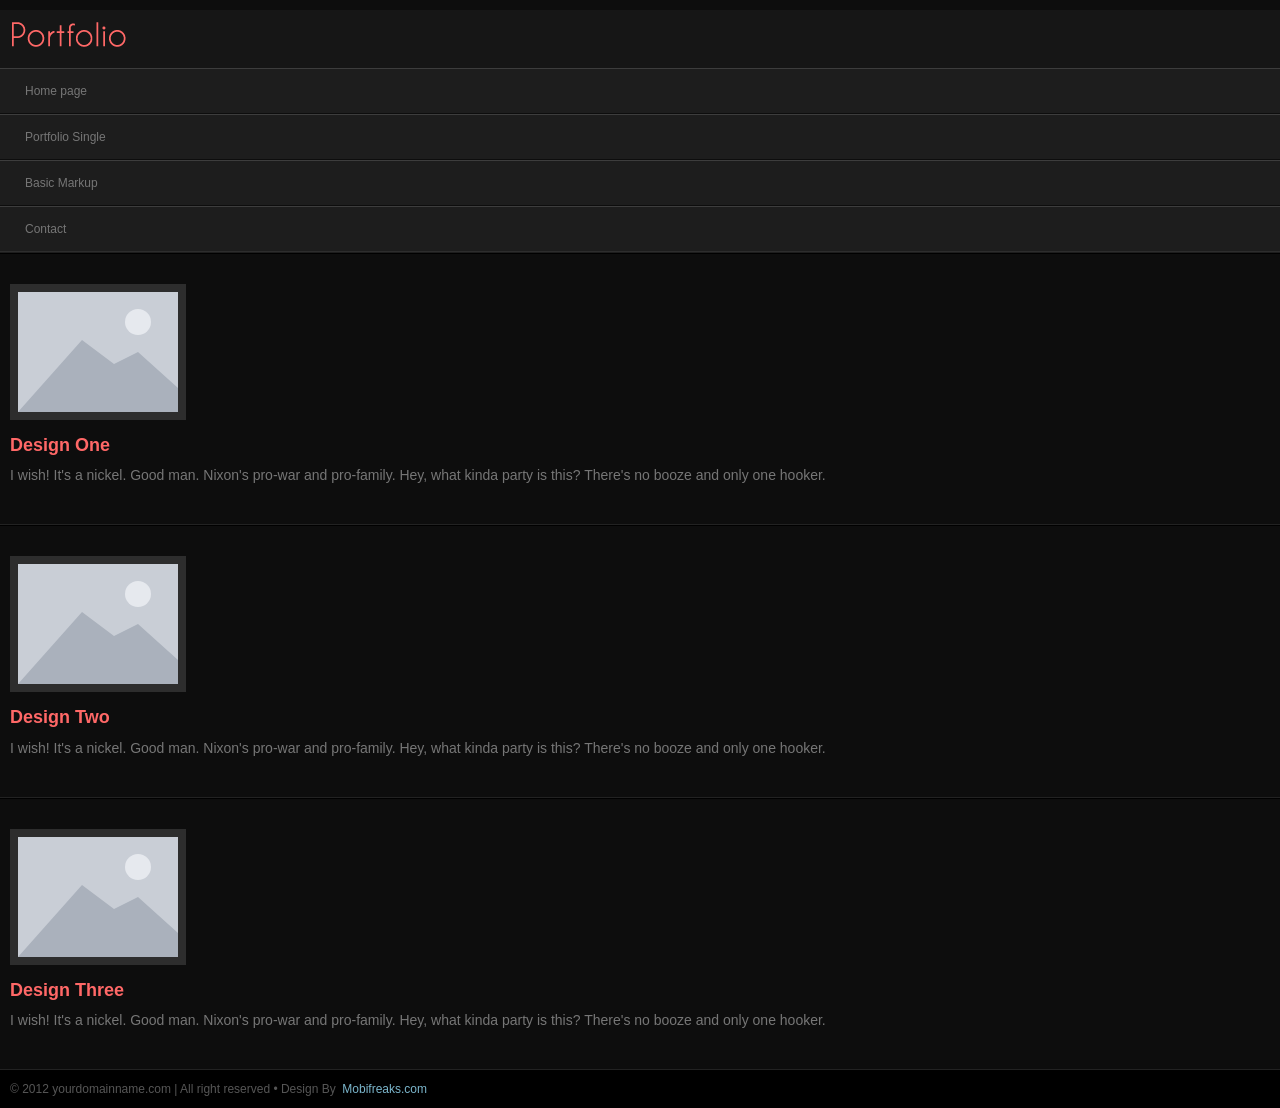
<file: index.html>
<!DOCTYPE html>
<html>
    <head>
        <meta charset="UTF-8" />
        <meta name="viewport" content="width=device-width, initial-scale=1" />
        <title>Portfolio Mobi Home Page - Free mobile website template which supports Iphone, Android, High End Touch</title>
        <link href="style.css" rel="stylesheet" type="text/css" />
        <meta name="keywords" content="free mobile website templates, iphone ,android, high end touch" />
        <meta name="description" content="Design 6 is a free mobile template work in all most all mobile devices. free to use for both commercial and non-commercial purposes under the MIT license" />
    </head>
<body>
	<header>
        <div class="logo">
            <a href="index.html">
                <img src="images/logo.png" alt="logo for free mobile website template - Design 6" />
            </a>
        </div>
		<nav class="vertical menu">
            <ul>
                <li><a href="index.html">Home page</a></li>
                <li><a href="single.html">Portfolio Single</a></li>
                <li><a href="basic_markup.html">Basic Markup</a></li>
                <li><a href="contact.html">Contact</a></li>
            </ul>
        </nav> 
        <div class="clear"></div>
    </header>    
    <div class="content">
    <article class="underline">
			<a href="single.html"><img src="images/placeholder-160x120.svg" alt="title of the image"/></a>			
			<h2><a href="single.html">Design One</a></h2>
			<p>I wish! It's a nickel. Good man. Nixon's pro-war and pro-family. Hey, what kinda party is this? There's no booze and only one hooker.</p>
    </article>
    <article class="underline">
			<a href="single.html"><img src="images/placeholder-160x120.svg" alt="title of the image"/></a>			
			<h2><a href="single.html">Design Two</a></h2>
			<p>I wish! It's a nickel. Good man. Nixon's pro-war and pro-family. Hey, what kinda party is this? There's no booze and only one hooker.</p>
    </article>
    <article class="underline">
			<a href="single.html"><img src="images/placeholder-160x120.svg" alt="title of the image"/></a>			
			<h2><a href="single.html">Design Three</a></h2>
			<p>I wish! It's a nickel. Good man. Nixon's pro-war and pro-family. Hey, what kinda party is this? There's no booze and only one hooker.</p>
    </article>
    </div>
	<footer>
        <p class="copy">&copy; 2012 yourdomainname.com | All right reserved &bull; Design By&nbsp;&nbsp;<a href="https://munawarahmed.com/mobifreaks" title="Design By Mobifreaks.com">Mobifreaks.com</a></p>
    </footer>
</body>
</html>
</file>
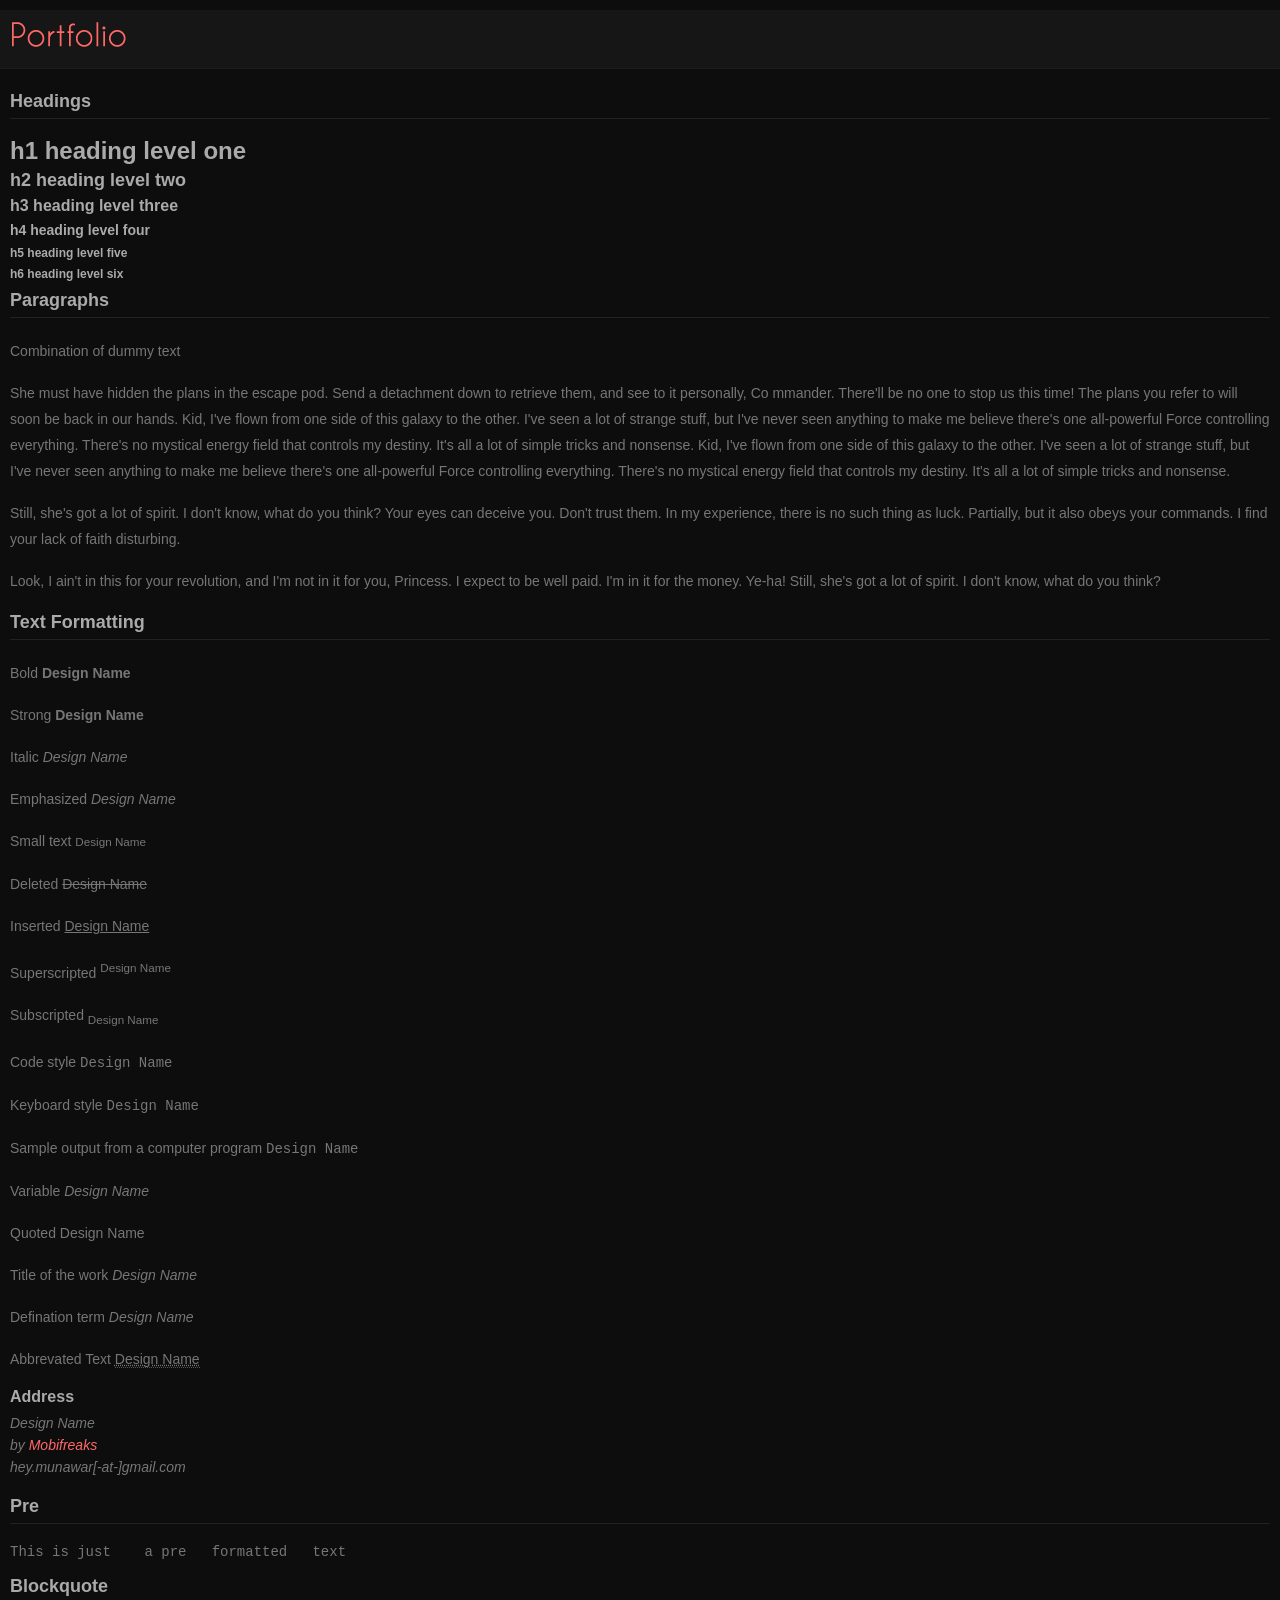
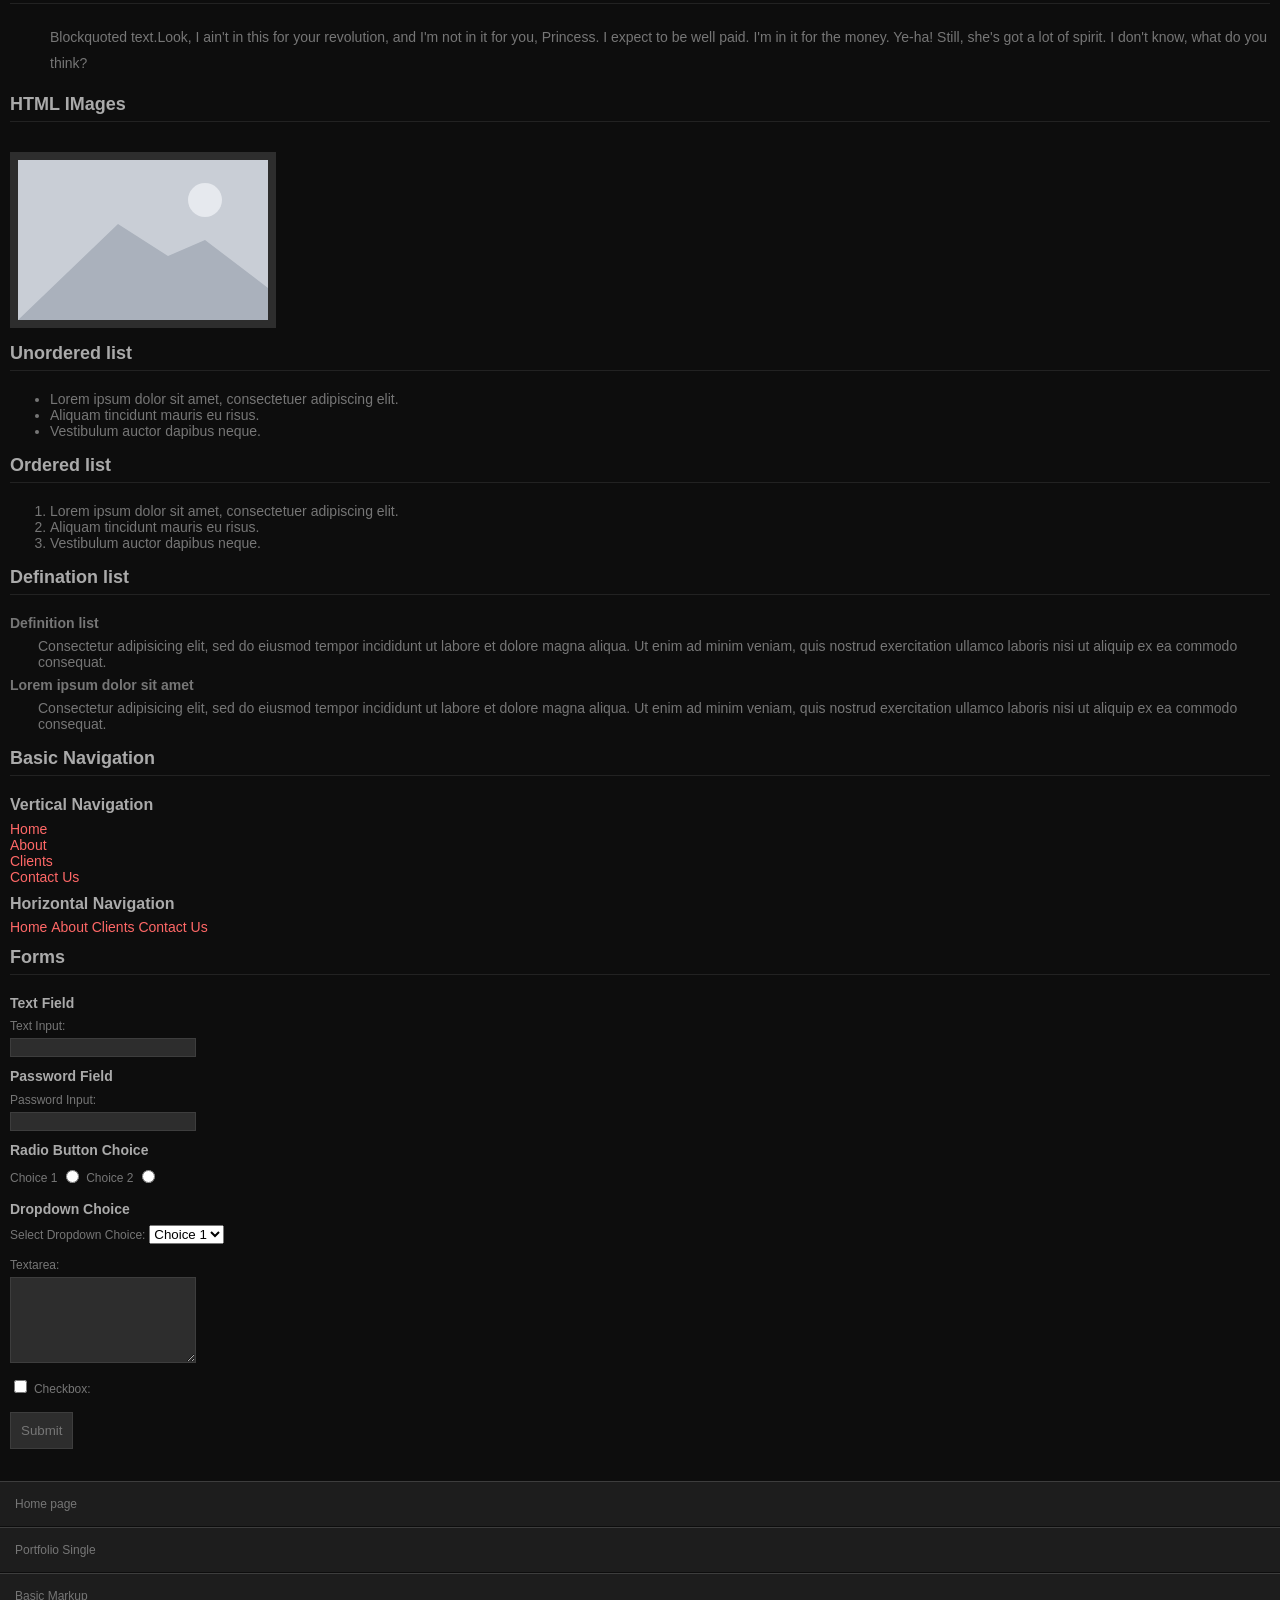
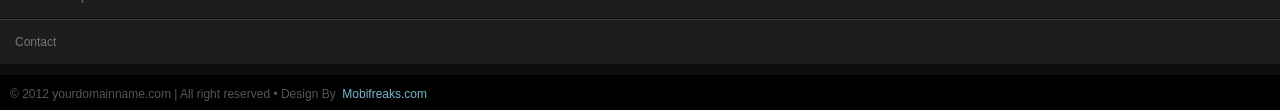
<file: basic_markup.html>
<!DOCTYPE html>
<html>
    <head>
        <meta charset="UTF-8" />
        <meta name="viewport" content="width=device-width, initial-scale=1" />
        <title>Portfolio Mobi Basic Markup Referance Page - Free mobile website template which supports Iphone, Android, High End Touch</title>
        <link href="style.css" rel="stylesheet" type="text/css"/>
        <meta name="keywords" content="free mobile website templates, iphone ,android, high end touch" />
        <meta name="description" content="Design 6 is a free mobile template work in all most all mobile devices. free to use for both commercial and non-commercial purposes under the MIT license" />
    </head>
<body>
	<header>
        <div class="logo">
            <a href="index.html">
                <img src="images/logo.png" alt="logo for free mobile website template - Design 6" />
            </a>
        </div>
		<div class="clear"></div>
    </header>
    <div class="content">
    <article>
    	<h2 class="underline">Headings</h2>
        	<h1>h1 heading level one</h1>
        	<h2>h2 heading level two</h2>
        	<h3>h3 heading level three</h3>
        	<h4>h4 heading level four</h4>
        	<h5>h5 heading level five</h5>
        	<h5>h6 heading level six</h6>        		
        	<h2 class="underline">Paragraphs</h2>
        	<p>Combination of dummy text</p>
        	<p>She must have hidden the plans in the escape pod. Send a detachment down to retrieve them, and see to it personally, Co  mmander. There'll be no one to stop us this time! The plans you refer to will soon be back in our hands. Kid, I've flown from one side of this galaxy to the other. I've seen a lot of strange stuff, but I've never seen anything to make me believe there's one all-powerful Force controlling everything. There's no mystical energy field that controls my destiny. It's all a lot of simple tricks and nonsense. Kid, I've flown from one side of this galaxy to the other. I've seen a lot of strange stuff, but I've never seen anything to make me believe there's one all-powerful Force controlling everything. There's no mystical energy field that controls my destiny. It's all a lot of simple tricks and nonsense.</p>
        	<p>Still, she's got a lot of spirit. I don't know, what do you think? Your eyes can deceive you. Don't trust them. In my experience, there is no such thing as luck. Partially, but it also obeys your commands. I find your lack of faith disturbing.</p>
        	<p>Look, I ain't in this for your revolution, and I'm not in it for you, Princess. I expect to be well paid. I'm in it for the money. Ye-ha! Still, she's got a lot of spirit. I don't know, what do you think?</p>        		
        	<h2 class="underline">Text Formatting</h2>
        	<p>Bold <b>Design Name</b></p>
			<p>Strong <strong>Design Name</strong></p>
			<p>Italic <i>Design Name</i></p>
			<p>Emphasized <em>Design Name</em></p>
			<p>Small text <small>Design Name</small></p>
			<p>Deleted <del>Design Name</del></p>
			<p>Inserted <ins>Design Name</ins></p>
			<p>Superscripted <sup>Design Name</sup></p>
			<p>Subscripted <sub>Design Name</sub></p>
			<p>Code style <code>Design Name</code></p>
			<p>Keyboard style <kbd>Design Name</kbd></p>
			<p>Sample output from a computer program <samp>Design Name</samp></p>
			<p>Variable <var>Design Name</var></p>
			<p>Quoted <q>Design Name</q></p>
			<p>Title of the work <cite>Design Name</cite></p>
			<p>Defination term <dfn>Design Name</dfn></p>
			<p>Abbrevated Text <abbr title="Abbrevation for design name">Design Name</abbr></p>  
			<h3>Address</h3>
			<address>Design Name<br/>by <a href="https://munawarahmed.com/mobifreaks">Mobifreaks</a><br/>hey.munawar[-at-]gmail.com</address>			        		
        	<h2 class="underline">Pre</h2>   	
        	<pre>This is just	a pre  	formatted   text</pre>
        	<h2 class="underline">Blockquote</h2> 
        	<blockquote><p>Blockquoted text.Look, I ain't in this for your revolution, and I'm not in it for you, Princess. I expect to be well paid. I'm in it for the money. Ye-ha! Still, she's got a lot of spirit. I don't know, what do you think?</p></blockquote>        	        		
        	<h2 class="underline">HTML IMages</h2>
        	<img src="images/placeholder-250x160.svg" alt=""/>
        	<h2 class="underline">Unordered list</h2>
        	<ul>
			   <li>Lorem ipsum dolor sit amet, consectetuer adipiscing elit.</li>
			   <li>Aliquam tincidunt mauris eu risus.</li>
			   <li>Vestibulum auctor dapibus neque.</li>
			</ul>
        	<h2 class="underline">Ordered list</h2>
        	<ol>
			   <li>Lorem ipsum dolor sit amet, consectetuer adipiscing elit.</li>
			   <li>Aliquam tincidunt mauris eu risus.</li>
			   <li>Vestibulum auctor dapibus neque.</li>
			</ol>
        	<h2 class="underline">Defination list</h2>
			<dl>
			   <dt>Definition list</dt>
			   <dd>Consectetur adipisicing elit, sed do eiusmod tempor incididunt ut labore et dolore magna 
			aliqua. Ut enim ad minim veniam, quis nostrud exercitation ullamco laboris nisi ut aliquip ex ea 
			commodo consequat.</dd>
			   <dt>Lorem ipsum dolor sit amet</dt>
			   <dd>Consectetur adipisicing elit, sed do eiusmod tempor incididunt ut labore et dolore magna 
			aliqua. Ut enim ad minim veniam, quis nostrud exercitation ullamco laboris nisi ut aliquip ex ea 
			commodo consequat.</dd>
			</dl>
	       <h2 class="underline">Basic Navigation</h2>
	       <h3>Vertical Navigation</h3>
	       <nav class="vertical">
				<ul>
					<li><a href="#">Home</a></li>
					<li><a href="#">About</a></li>
					<li><a href="#">Clients</a></li>
					<li><a href="#">Contact Us</a></li>
				</ul>
			</nav>
	       <h3>Horizontal Navigation</h3>
	       <nav class="horizontal">
				<ul>
					<li><a href="#">Home</a></li>
					<li><a href="#">About</a></li>
					<li><a href="#">Clients</a></li>
					<li><a href="#">Contact Us</a></li>
				</ul>
			</nav>
			<h2 class="underline">Forms</h2>
			<form action="#" method="post" class="label-top">
			    <div>
			    	<h4>Text Field</h4>
			         <label for="name">Text Input:</label>
			         <input type="text" name="name" id="name" value="" tabindex="1" />
			    </div>
			    <div>
		    		<h4>Password Field</h4>
			         <label for="password">Password Input:</label>
			         <input type="password" name="password" id="password" value="" tabindex="1" />
			    </div>
			
			    <div>
			         <h4>Radio Button Choice</h4>
			
			         <label for="radio-choice-1" class="inline">Choice 1</label>
			         <input type="radio" name="radio-choice-1" id="radio-choice-1" tabindex="2" value="choice-1" />
			
					 <label for="radio-choice-2" class="inline">Choice 2</label>
			         <input type="radio" name="radio-choice-1" id="radio-choice-2" tabindex="3" value="choice-1" />
			    </div>
			
				<div>
					<h4>Dropdown Choice</h4>
					<label for="select-choice" class="inline">Select Dropdown Choice:</label>
					<select name="select-choice" id="select-choice">
						<option value="Choice 1">Choice 1</option>
						<option value="Choice 2">Choice 2</option>
						<option value="Choice 3">Choice 3</option>
					</select>
				</div>
				
				<div>
					<label for="textarea">Textarea:</label>
					<textarea cols="40" rows="8" name="textarea" id="textarea"></textarea>
				</div>
				
				<div>
					<input type="checkbox" name="checkbox" id="checkbox" />
					<label for="checkbox" class="inline">Checkbox:</label>
			    </div>
			
				<div>
				    <input type="submit" value="Submit" />
			    </div>
			</form>
    </article>
   </div>
        <nav class="vertical menu">
            <ul>
                <li><a href="index.html">Home page</a></li>
                <li><a href="single.html">Portfolio Single</a></li>
                <li><a href="basic_markup.html">Basic Markup</a></li>
                <li><a href="contact.html">Contact</a></li>
            </ul>
        </nav>
        <footer>
        <p class="copy">&copy; 2012 yourdomainname.com | All right reserved &bull; Design By&nbsp;&nbsp;<a href="https://munawarahmed.com/mobifreaks" title="Design By Mobifreaks.com">Mobifreaks.com</a></p>
    </footer></body>
</html>
</file>
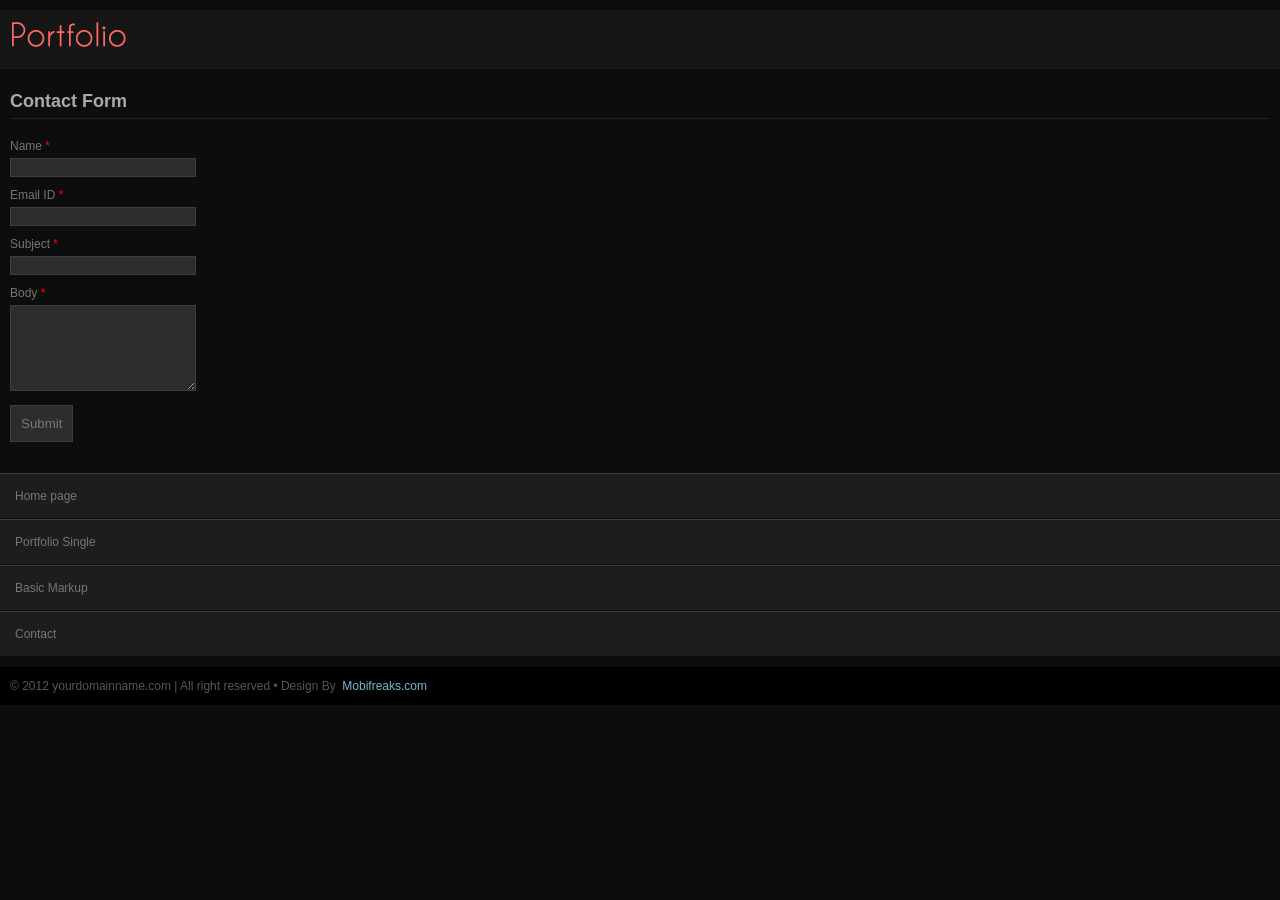
<file: contact.html>
<!DOCTYPE html>

    <head>
        <meta charset="UTF-8" />
        <meta name="viewport" content="width=device-width, initial-scale=1" />
        <title>Portfolio Mobi Contact Page - Free mobile website template which supports Iphone, Android, High End Touch</title>
        <link href="style.css" rel="stylesheet" type="text/css" />
        <meta name="keywords" content="free mobile website templates, iphone ,android, high end touch" />
        <meta name="description" content="Design 6 is a free mobile template work in all most all mobile devices. free to use for both commercial and non-commercial purposes under the MIT license" />
    </head>
<body>
	<header>
        <div class="logo">
            <a href="index.html">
                <img src="images/logo.png" alt="logo for free mobile website template - Design 6" />
            </a>
        </div>
		<div class="clear"></div>
    </header>
    <div class="content">
    <article>
    	<h2 class="underline">Contact Form</h2>
			<form action="#" method="post" class="label-top">
			    <div>
			         <label for="name">Name <span class="red">*</span></label>
			         <input type="text" name="name" id="name" value="" tabindex="1" />
			    </div>
			    <div>
			         <label for="email">Email ID <span class="red">*</span></label>
			         <input type="text" name="email" id="email" value="" tabindex="1" />
			    </div>
			    <div>
			         <label for="subject">Subject <span class="red">*</span></label>
			         <input type="text" name="subject" id="subject" value="" tabindex="1" />
			    </div>
			    <div>
					<label for="Body">Body <span class="red">*</span></label>
					<textarea cols="40" rows="8" name="Body" id="Body"></textarea>
				</div>
				<div>
				    <input type="submit" value="Submit" />
			    </div>
			</form>
    </article>
    </div>
        <nav class="vertical menu">
            <ul>
                <li><a href="index.html">Home page</a></li>
                <li><a href="single.html">Portfolio Single</a></li>
                <li><a href="basic_markup.html">Basic Markup</a></li>
                <li><a href="contact.html">Contact</a></li>
            </ul>
        </nav>
    	<footer>
        <p class="copy">&copy; 2012 yourdomainname.com | All right reserved &bull; Design By&nbsp;&nbsp;<a href="https://munawarahmed.com/mobifreaks" title="Design By Mobifreaks.com">Mobifreaks.com</a></p>
    </footer>
</body>
</html>
</file>
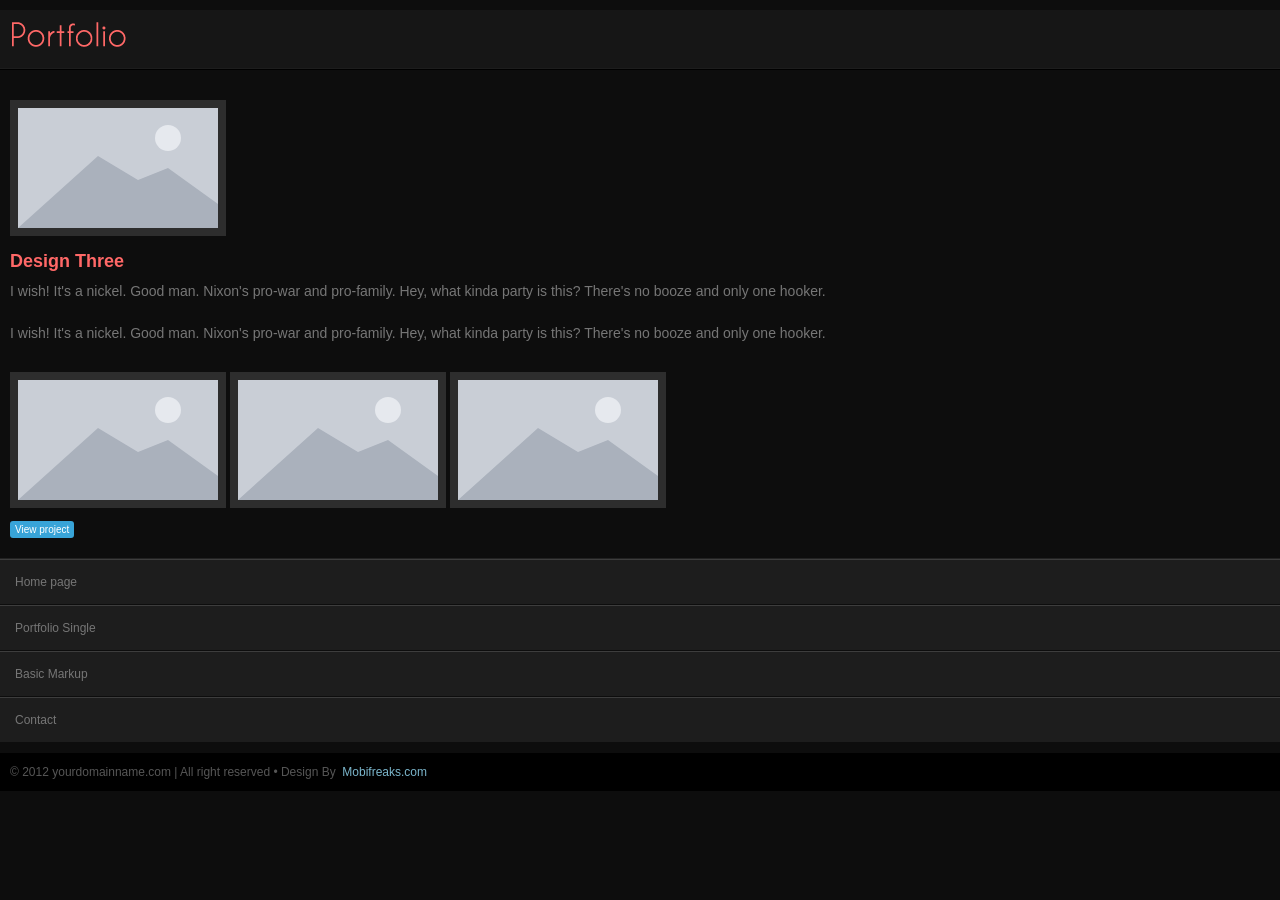
<file: single.html>
<!DOCTYPE html>
<html>
    <head>
        <meta charset="UTF-8" />
        <meta name="viewport" content="width=device-width, initial-scale=1" />
        <title>Portfolio Mobi Home Page - Free mobile website template which supports Iphone, Android, High End Touch</title>
        <link href="style.css" rel="stylesheet" type="text/css" />
        <meta name="keywords" content="free mobile website templates, iphone ,android, high end touch" />
        <meta name="description" content="Design 6 is a free mobile template work in all most all mobile devices. free to use for both commercial and non-commercial purposes under the MIT license" />
    </head>
<body>
	<header>
        <div class="logo">
            <a href="index.html">
                <img src="images/logo.png" alt="logo for free mobile website template - Design 6" />
            </a>
        </div>
        <div class="clear"></div>
    </header>    
    <div class="content">
        <article class="underline">
			<a href="basic_markup.html"><img src="images/placeholder-200x120.svg" alt="title of the image"/></a>			
			<h2><a href="basic_markup.html">Design Three</a></h2>
			<p>I wish! It's a nickel. Good man. Nixon's pro-war and pro-family. Hey, what kinda party is this? There's no booze and only one hooker.</p><p>I wish! It's a nickel. Good man. Nixon's pro-war and pro-family. Hey, what kinda party is this? There's no booze and only one hooker.</p>			
			<a href="basic_markup.html"><img src="images/placeholder-200x120.svg" alt="title of the image"/></a>	
			<a href="basic_markup.html"><img src="images/placeholder-200x120.svg" alt="title of the image"/></a>	
			<a href="basic_markup.html"><img src="images/placeholder-200x120.svg" alt="title of the image"/></a>
			<div class="date"><span><a href="https://munawarahmed.com/mobifreaks">View project</a></span></div>
    </article>
    </div>
	<nav class="vertical menu">
		<ul>
			<li><a href="index.html">Home page</a></li>
                <li><a href="single.html">Portfolio Single</a></li>
			<li><a href="basic_markup.html">Basic Markup</a></li>
			<li><a href="contact.html">Contact</a></li>
		</ul>
	</nav> 
	<footer>
        <p class="copy">&copy; 2012 yourdomainname.com | All right reserved &bull; Design By&nbsp;&nbsp;<a href="https://munawarahmed.com/mobifreaks" title="Design By Mobifreaks.com">Mobifreaks.com</a></p>
    </footer>
</body>
</html>
</file>
<file: style.css>
/*
Theme Name: Portfolio Mobi
Theme URI: https://munawarahmed.com/mobifreaks
Author: Munawar Ahmed
Author URI: https://munawarahmed.com
Customized by: Mohamad Aleem
License: MIT
License URL: https://opensource.org/licenses/MIT
*/
html,body,div,span,applet,object,iframe,h1,h2,h3,h4,h5,h6,p,blockquote,pre,a,abbr,acronym,address,big,cite,code,del,dfn,em,img,ins,kbd,q,s,samp,small,strike,strong,sub,sup,tt,var,b,u,i,dl,dt,dd,ol,nav ul,nav li,fieldset,form,label,legend,table,caption,tbody,tfoot,thead,tr,th,td,article,aside,canvas,details,embed,figure,figcaption,footer,header,hgroup,menu,nav,output,ruby,section,summary,time,mark,audio,video{margin:0;padding:0;border:0;font-size:100%;font:inherit;vertical-align:baseline;}
article, aside, details, figcaption, figure,footer, header, hgroup, menu, nav, section {display: block;}
ol,ul{list-style:none;}
blockquote,q{quotes:none;}
blockquote:before,blockquote:after,q:before,q:after{content:'';content:none;}
table{border-collapse:collapse;border-spacing:0;}
/* start editing from here */
a{text-decoration:none;}
.txt-rt{text-align:right;}/* text align right */
.txt-lt{text-align:left;}/* text align left */
.txt-center{text-align:center;}/* text align center */
.float-rt{float:right;}/* float right */
.float-lt{float:left;}/* float left */
.clear{clear:both;}/* clear float */
.pos-relative{position:relative;}/* Position Relative */
.pos-absolute{position:absolute;}/* Position Absolute */
.vertical-base{	vertical-align:baseline;}/* vertical align baseline */
.vertical-top{	vertical-align:top;}/* vertical align top */
.underline{	padding-bottom:5px;	border-bottom: 1px solid #222; margin:0 0 20px 0;}/* Add 5px bottom padding and a underline */
article.underline{border-top:1px solid #000;border-bottom:1px solid #222;}
.vertical,.horizontal{ margin-bottom:10px;}
nav.vertical ul li{	display:block;}/* vertical menu */
nav.horizontal ul li{	display: inline-block;}/* horizontal menu */
img{max-width:100%;}
/*img[width],img[height]{width:auto;height:auto;} wordpress hack to reset the attributes (while making responsive) */
body{
	font-family:Arial, Helvetica, sans-serif;
	background:#0d0d0d;
}
article{
	font-size:14px;
	color:#767676;
}
article,
article.underline{
	padding:20px 10px;
	margin-bottom:0;
}
article img{
	margin:10px 0;
	padding:8px;
	background:#2d2d2d;
}
a{ color:#ff6867;}
a:active{ color:#80bfff;}
/* headings */
h1, h2, h3, h4, h5, h6{
	font-weight:bold;
	color:#aaa;
}
h1,h2{line-height:24px;}
h1{
	font-size: 24px;
	margin:0 0 .2em 0;
}
h2{
	font-size: 18px;
	margin:0 0 .3em 0;
}
h3{
	font-size: 16px;
	margin:0 0 .4em 0;
}
h4{
	font-size: 14px;
}
h5, h6{
	font-size: 12px;
}
h4, h5, h6{
	margin:0 0 .6em 0;	
}
/* paragraph */
p{
	line-height:26px;
	margin:0 0 16px 0;
}
/* TextFormatting */
strong, b {
	font-weight: bold;
}
i, cite, em, var, address, dfn {
	font-style: italic;
}
small {
	font-size: smaller;
}
del {
	text-decoration: line-through;
}
ins {
	text-decoration: underline;
}
sup {
	vertical-align: super;
}
sub {
	vertical-align: sub;
}
sub, sup{
	font-size: smaller;	
}
code, kbd, samp, pre, .pre-text {
font-family: monospace;
}
q{
	display:inline;
}
q:before {
content: open-quote;
}
q:after {
content: close-quote;
}
address{
	line-height: 22px;
	margin:0 0 16px 0;
}
abbr[title]{
	border-bottom:1px dotted #565656;
}
/* blcokquote */
blockquote{
	margin:16px 0 16px 40px;
}
/* pre */
pre, .pre-text{
	display: block;
	white-space: pre;
	margin: 1em 0px;
}
/* HTMl lists */
ul,ol,dl{
	display: block;
	margin:1em 0 1em 0;
}
ul, ol{
	padding-left: 40px;	
}
ul{
	list-style-type: disc;
}
ol{
	list-style-type: decimal;
}
dt, dd{
	display: block;	
	margin:0 0 0.5em 0;
}
dt{
	font-weight: bold;
}
dd {
	margin-left: 2em;
}
form label{
	font-size:12px;
	margin-bottom: 0.4em;
}
form input[type=text],
form input[type=password]{
	width:180px;
	background:#2d2d2d;	
}
form input[type=text],
form input[type=password],textarea{
	border:1px solid #3d3d3d;
	background:#2d2d2d;		
	
}
form input[type=text],
form input[type=password],textarea{
	-webkit-appearance:none;
	-moz-appearance:none;
}
form input[type="radio"]{
	position:relative;
	top:1px;
}
form div{
	margin:0 0 0.8em 0;
}
form textarea{
	width:180px;
	height:80px;
}
.label-top label{
	display:block;
}
label.inline{
	display:inline-block;
}
form label span.red{
	color:#ff0000;
}
form input[type=submit]{
	border:1px solid #3d3d3d;
	background:#2d2d2d;
	color:#767676;
	padding: 10px;
	margin:0;
	cursor: pointer;	
}
/* -- header -- */
header{
	background:#161616;
	border-bottom:1px solid #1d1d1d;
}
header .vertical{
	margin-bottom:0;
}
.logo{
	padding:10px;
	margin:10px 0;
}
.logo a,
.logo img{
	display:block;
}
footer{
	background:#000;
	color:#565656;
}
footer p{	
	font-size:12px;
	line-height:18px;
	margin:0;
}
.copy{
	padding:10px;
}
.copy a{
	color:rgba(154, 228, 255,0.8);
}
/* -- menu -- */
.menu{
}
.menu a{
	background:#1d1d1d;
	border-bottom:1px solid #0d0d0d;
	border-top:1px solid #3d3d3d;
	display:block;
	padding:15px;
	color:#767676;
	font-size:12px;
}
.menu a:hover{
	background:#2d2d2d;
}
header .menu{
	border-bottom:1px solid #2d2d2d;
}
header .menu a{
	padding:15px 15px 15px 25px;
}
header .menu li:last-child a{
	border-bottom:none;
}
/* Date */
.date{
	font-size:10px;
}
.date a{
	color:#fff;
}
.date span{
	display:inline-block;
	padding:3px 5px;
	background:#38A4D8;
	color:#fff;
	-webkit-border-radius:.3em;
	   -moz-border-radius:.3em;
			border-radius:.3em;
}
/* post content and preview styling */
.post-preview{
	float:left;
	width:58px;
	height:58px;
	padding:0 20px 0 0;
	border-right:1px solid #e3f2f9;
}
.post-preview a,
.post-preview img{
display:block;
}
.post-preview img{
	margin:0;
	padding:5px;
	border:1px solid #eee;
}
.post-content{
	float:left;
	width:60%;
	padding:0 0 0 20px;
}
</file>
